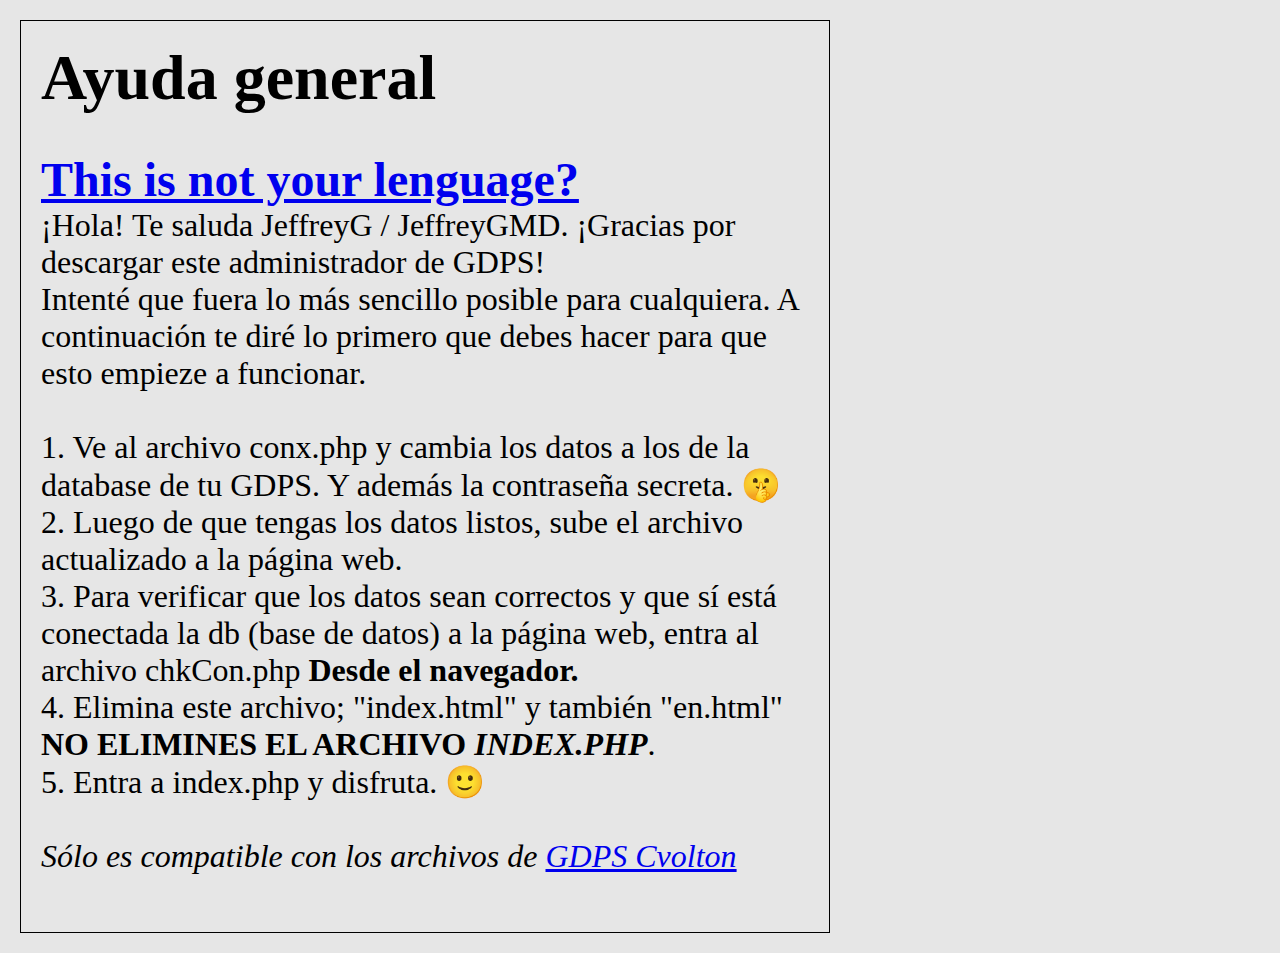
<file: index.html>
<!DOCTYPE html>
<html lang="es" dir="ltr">
  <head>
    <meta charset="utf-8">
    <title>¡Gracias!</title>
  	<link rel="stylesheet" href="CSS/estilos.css">
  	<link rel="stylesheet" href="CSS/layout.css">
  	<link rel="stylesheet" href="CSS/desplegable.css">
  	<link rel="stylesheet" href="CSS/fonts.css">
  </head>
  <body>
    <font size="6">
    <form>
      <h1>Ayuda general</h1><br>
      <h2><a href="en.html">This is not your lenguage?</a></h2>
        ¡Hola! Te saluda JeffreyG / JeffreyGMD. ¡Gracias por descargar este administrador de GDPS!<br>
        Intenté que fuera lo más sencillo posible para cualquiera. A continuación te diré lo primero que debes hacer para que esto empieze a funcionar.<br><br>

        1. Ve al archivo conx.php y cambia los datos a los de la database de tu GDPS. Y además la contraseña secreta. 🤫<br>
        2. Luego de que tengas los datos listos, sube el archivo actualizado a la página web. <br>
        3. Para verificar que los datos sean correctos y que sí está conectada la db (base de datos) a la página web, entra al archivo chkCon.php <b>Desde el navegador.</b><br>
        4. Elimina este archivo; "index.html" y también "en.html" <b>NO ELIMINES EL ARCHIVO <i>INDEX.PHP</i></b>. <br>
        5. Entra a index.php y disfruta. 🙂 <br><br>

        <i>Sólo es compatible con los archivos de <a href="https://github.com/Cvolton/GMDprivateServer" target="_blank">GDPS Cvolton</a></i>
      <br><br>
	</form>
  </body>
</html>
</file>
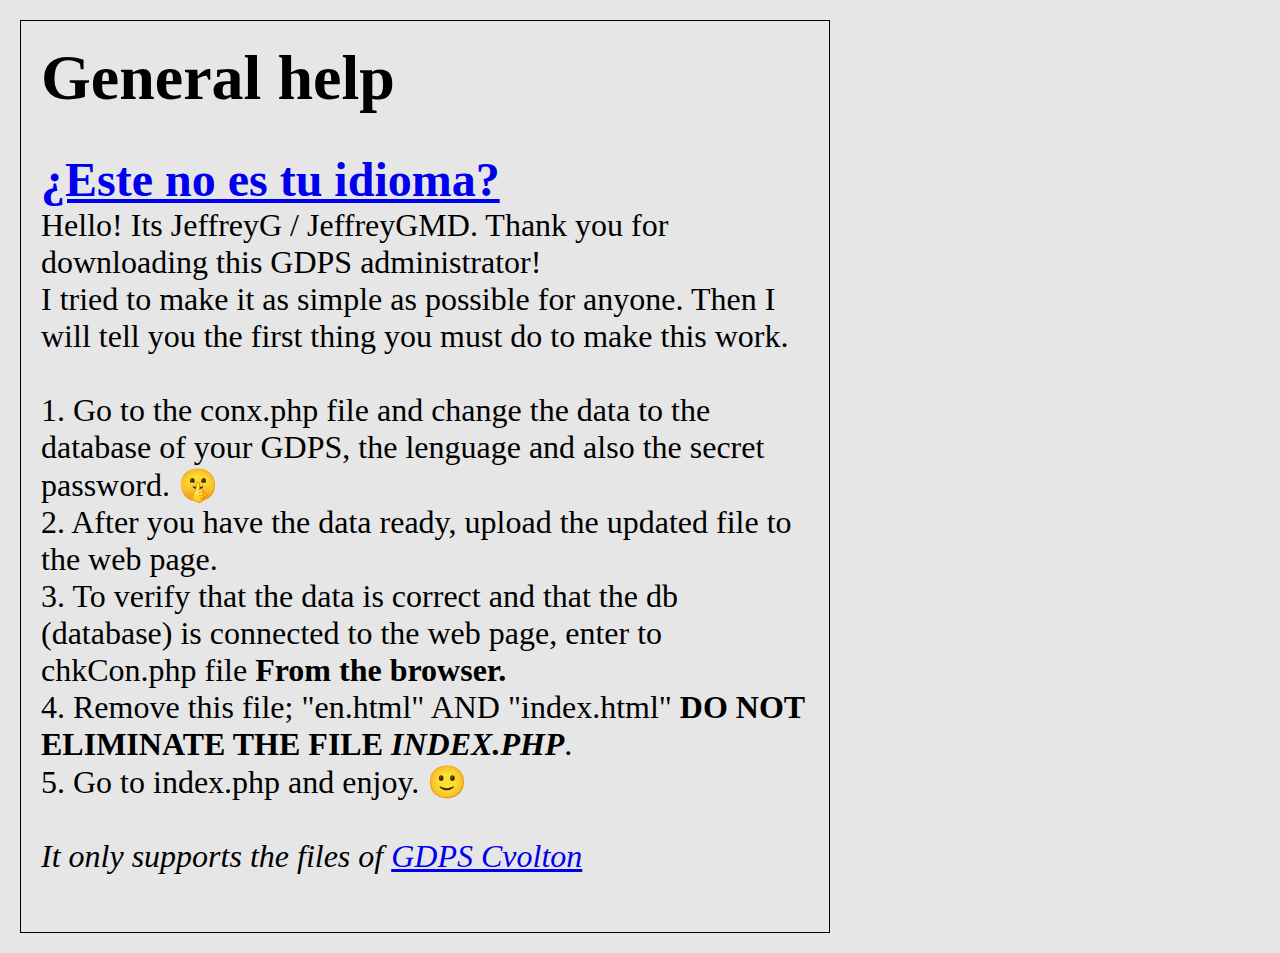
<file: en.html>
<!DOCTYPE html>
<html lang="en" dir="ltr">
  <head>
    <meta charset="utf-8">
    <title>Thank you!</title>
  	<link rel="stylesheet" href="CSS/estilos.css">
  	<link rel="stylesheet" href="CSS/layout.css">
  	<link rel="stylesheet" href="CSS/desplegable.css">
  	<link rel="stylesheet" href="CSS/fonts.css">
  </head>
  <body>
    <font size="6">
    <form>
      <h1>General help</h1><br>
      <h2><a href="index.html">¿Este no es tu idioma?</a></h2>
      Hello! Its JeffreyG / JeffreyGMD. Thank you for downloading this GDPS administrator!<br>
        I tried to make it as simple as possible for anyone. Then I will tell you the first thing you must do to make this work.<br><br>

        1. Go to the conx.php file and change the data to the database of your GDPS, the lenguage and also the secret password. 🤫<br>
        2. After you have the data ready, upload the updated file to the web page. <br>
        3. To verify that the data is correct and that the db (database) is connected to the web page, enter to chkCon.php file <b>From the browser.</b><br>
        4. Remove this file; "en.html" AND "index.html" <b>DO NOT ELIMINATE THE FILE <i>INDEX.PHP</i></b>. <br>
        5. Go to index.php and enjoy. 🙂 <br><br>

        <i>It only supports the files of <a href="https://github.com/Cvolton/GMDprivateServer" target="_blank">GDPS Cvolton</a></i>
      <br><br>
	</form>
  </body>
</html>
</file>
<file: CSS/estilos.css>
form {
	width: 60%;
	border: 1px solid #000;
	margin: 20px;
	padding: 20px;
}

label {
	font-size: 15px;
	display: block;
	width: 100;
}

textarea {
	resize:vertical;
	max-height: 300px;
	min-height: 100px;
}


input, textarea {
	margin-bottom: 20px;
	width: 100%;
	padding: 10px;
	-webkit-box-sizing: border-box;
	-moz-box-sizing: border-box;
	box-sizing: border-box;
	border: 1px solid;
}

.noticia {
	border: 5px solid;
	padding: 10px;
}

.cyf {
	width: 34%;
	border: 5px solid;
	padding: 20px;
}

.info {
	border: 5px solid;
	padding: 30px;
}

.img {
	border: 5px solid;
}

input[type="submit"] {
	margin-bottom:0;
	background: #1668C4;
	color: #fff;
	border: none;
}

input[type="submit"]:hover {
	background: #4A88F4;
	cursor: pointer;
}
</file>
<file: CSS/layout.css>
* {
	margin:0;
	padding:0;
}

body {
	background: #e6e6e6;
}

header, .main, footer {
	width: 90%;
	max-width: 1000px;
	margin: 20px auto;
}

.main .articles {
	width: 68.5%;
	float:left;
	margin-right: 1.5%;
}

aside {
	width: 30%;
	background: #fff;
	float: left;
	-webkit-box-sizing: border-box;
	-moz-box-sizing: border-box;
	box-sizing: border-box;
}

.main .articles article {
	padding: 20px;
	background: #fff;
	margin-bottom: 20px;
}

footer {
	background: #000;
	color:#fff;
	clear:both;
	padding: 10px 0px;
	text-align: center;
}
</file>
<file: CSS/desplegable.css>
* {
	margin:0;
	padding: 0;
}


header {
    margin-top:10px;
    width: 100%;
    height: 150px;
    overflow: hidden;
    position: relative;
}

nav {
    top:-20px;
    position: absolute;
    left:0;
    right:0;
    margin:20px auto;
    max-width:1000px;
    width:90%;
}

nav > ul {
    display:table;
    width:100%;
    background:#000;
    position: relative;
}

/*Sub-menus*/

nav > ul > li:hover > ul {
	display: block;
	height: 100%;
}

nav > ul > li > ul {
	display: block;
	position: absolute;
	background: #000;
	left: 0;
	right: 0;
	overflow: hidden;
	height: 0%;
	-webkit-transition: all .3s ease;
	-moz-transition: all .3s ease;
	-ms-transition: all .3s ease;
	-o-transition: all .3s ease;
	transition: all .3s ease;

}

nav > ul li {
	display: table-cell;
}


nav > ul li a {
	color: #fff;
	display:block;
	line-height: 20px;
	padding: 20px;
	position: relative;
	text-align: center;
	text-decoration: none;
	-webkit-transition: all .3s ease;
	-moz-transition: all .3s ease;
	-ms-transition: all .3s ease;
	-o-transition: all .3s ease;
	transition: all .3s ease;
}

nav > ul > li > ul > li a:hover {
	background: #5da5a2;
}

nav > ul > li > a span {
	background: #174459;
	display: block;
	height: 100%;
	width: 100%;
	left: 0;
	position: absolute;
	top: -55px;
	-webkit-transition: all .3s ease;
	-moz-transition: all .3s ease;
	-ms-transition: all .3s ease;
	-o-transition: all .3s ease;
	transition: all .3s ease;
}

nav > ul > li > a span .icon {
	display: block;
	line-height: 60px;
}

nav > ul > li > a:hover > span {
	top: 0;
}

/*Colores*/
nav ul li a .primero {
	background: #0e5061;
}

nav ul li a .segundo {
	background: #5da5a2;
}

nav ul li a .tercero {
	background: #f25724;
}
</file>
<file: CSS/fonts.css>
@font-face {
  font-family: 'icomoon';
  src:  url('fonts/icomoon.eot?py6bc');
  src:  url('fonts/icomoon.eot?py6bc#iefix') format('embedded-opentype'),
    url('fonts/icomoon.ttf?py6bc') format('truetype'),
    url('fonts/icomoon.woff?py6bc') format('woff'),
    url('fonts/icomoon.svg?py6bc#icomoon') format('svg');
  font-weight: normal;
  font-style: normal;
}

[class^="icon-"], [class*=" icon-"] {
  /* use !important to prevent issues with browser extensions that change fonts */
  font-family: 'icomoon' !important;
  speak: none;
  font-style: normal;
  font-weight: normal;
  font-variant: normal;
  text-transform: none;
  line-height: 1;

  /* Better Font Rendering =========== */
  -webkit-font-smoothing: antialiased;
  -moz-osx-font-smoothing: grayscale;
}

.icon-file-text:before {
  content: "\e904";
}
.icon-layers:before {
  content: "\e900";
}
.icon-stack:before {
  content: "\e900";
}
.icon-planes:before {
  content: "\e900";
}
.icon-manage:before {
  content: "\e900";
}
.icon-download:before {
  content: "\e901";
}
.icon-help-with-circle:before {
  content: "\e902";
}
.icon-home:before {
  content: "\e903";
}
</file>
